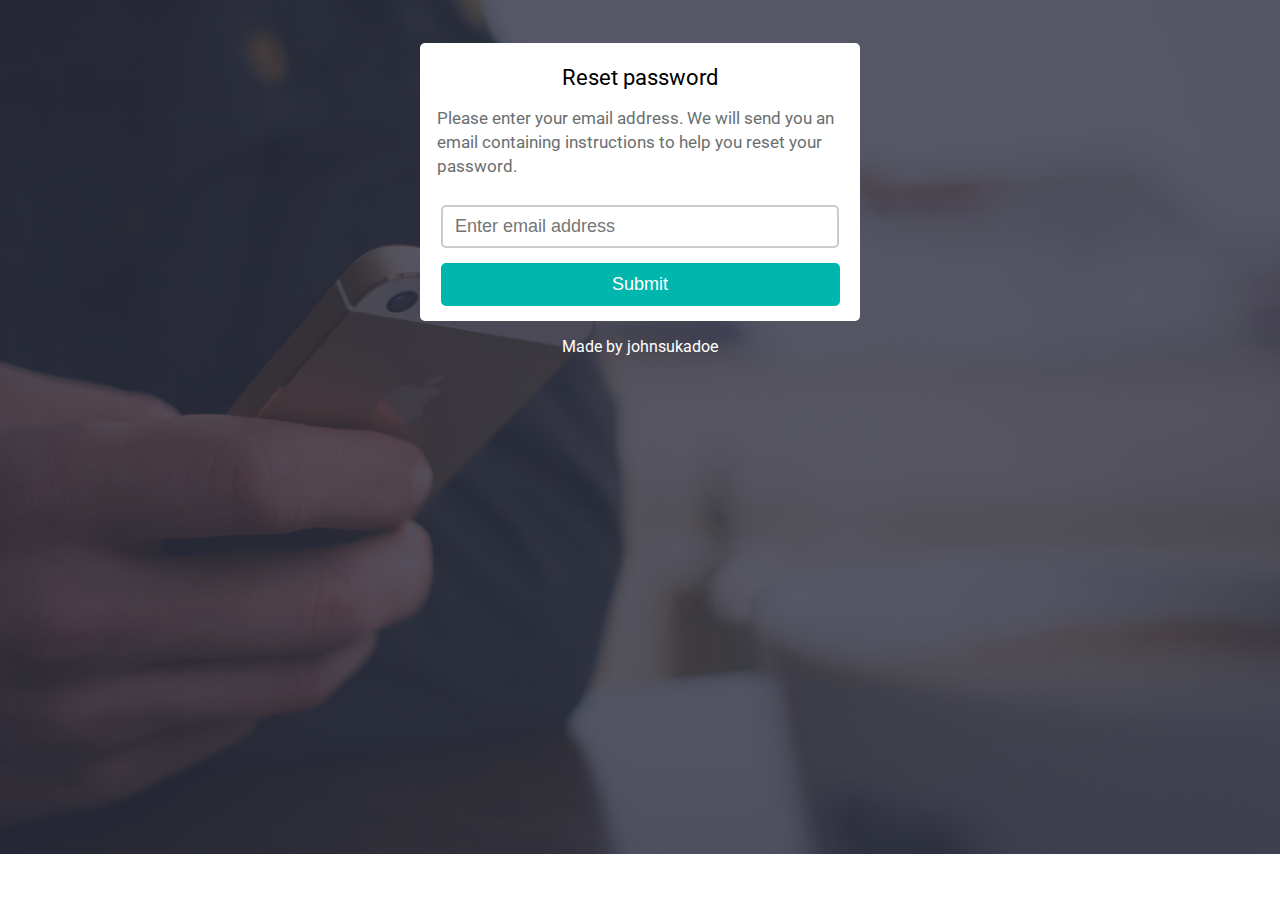
<file: signin/forgot-password/index.html>
<!doctype html>
<html>
    <head>
        <meta charset="utf-8">
        <title>Название веб-страницы</title>
        <link rel="stylesheet" href="style.css">
    </head> 
    <body>
        <div class="main">
            

            <div class="reset">
                <p id='resetp'> Reset password</p>
                <p id="text">Please enter your email address. We will send you an email containing instructions to help you reset your password.</p>
                <form action="#" method="post">
                    <input type="email" name="email" placeholder="Enter email address" id="input">
                    <input type="submit" name="submit" value="Submit" id="submit">
                </form>
            </div>
            <p id="maded">Made by johnsukadoe</p>
        </div>
    </body>
</html>
</file>
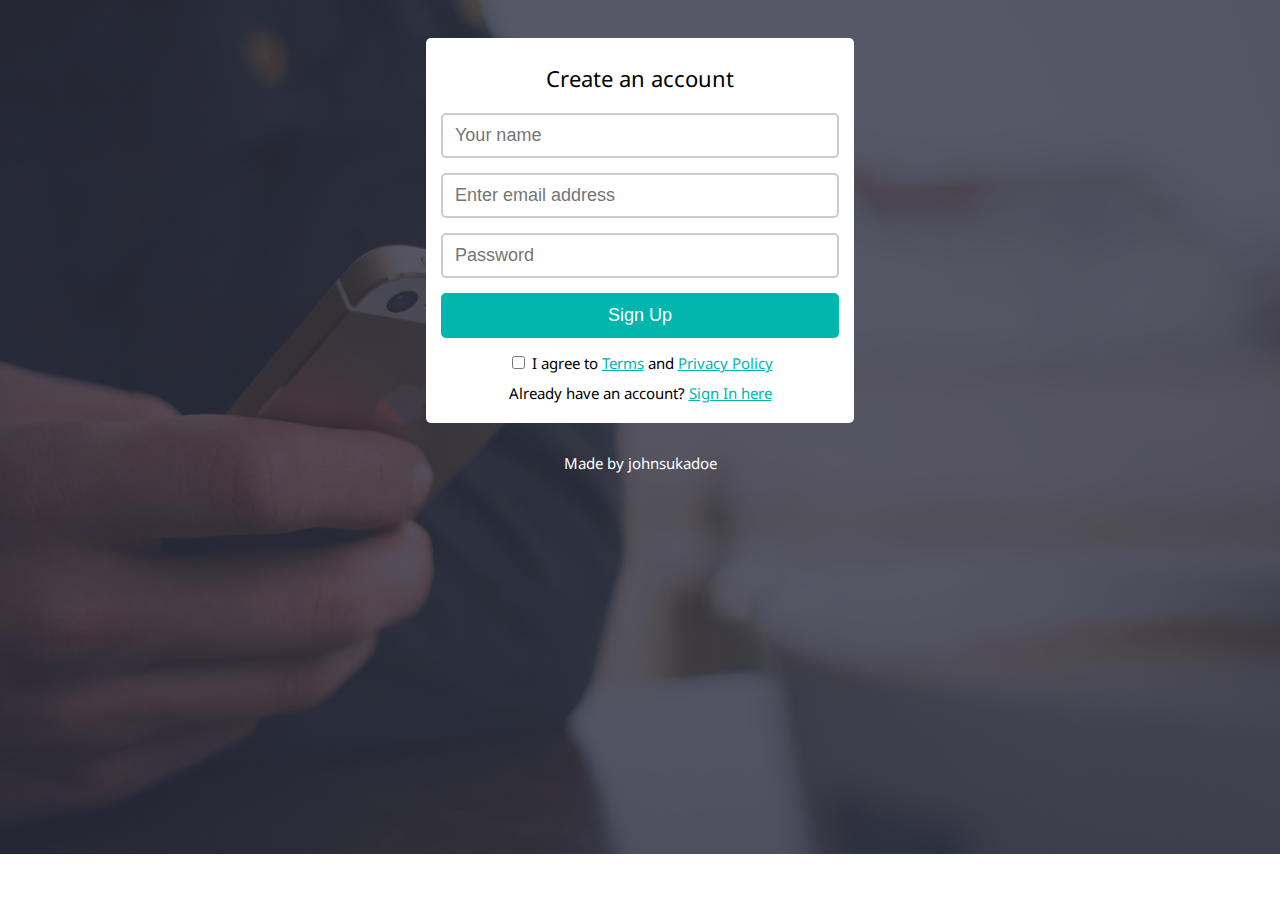
<file: register/register.html>
<!doctype html>
<html>
    <head>
        <meta charset="utf-8">
        <title>Название веб-страницы</title>
        <link rel="stylesheet" href="style.css">
    </head> 

    <body>
        <div class="register">
            

            <form action="#" method="post">
                <div class="form">
                    <p>Create an account</p>
                    <input type="name" placeholder="Your name" id="urname">
                    <input type="email" placeholder="Enter email address" id="urname">
                    <input type="password" name="Password" placeholder="Password" id="urname">
                    <input type="submit" value="Sign Up" id="button" name="log-in">
                    <span id="span"><input type="checkbox"> I agree to <a href="#">Terms</a> and <a href="#">Privacy Policy</a></span>
                    <span>Already have an account? <a href="#"> Sign In here</a></span>
                </div>
            </form>
            <span id="maded"> Made by johnsukadoe</span>
        </div>    
    </body>

</html>
</file>
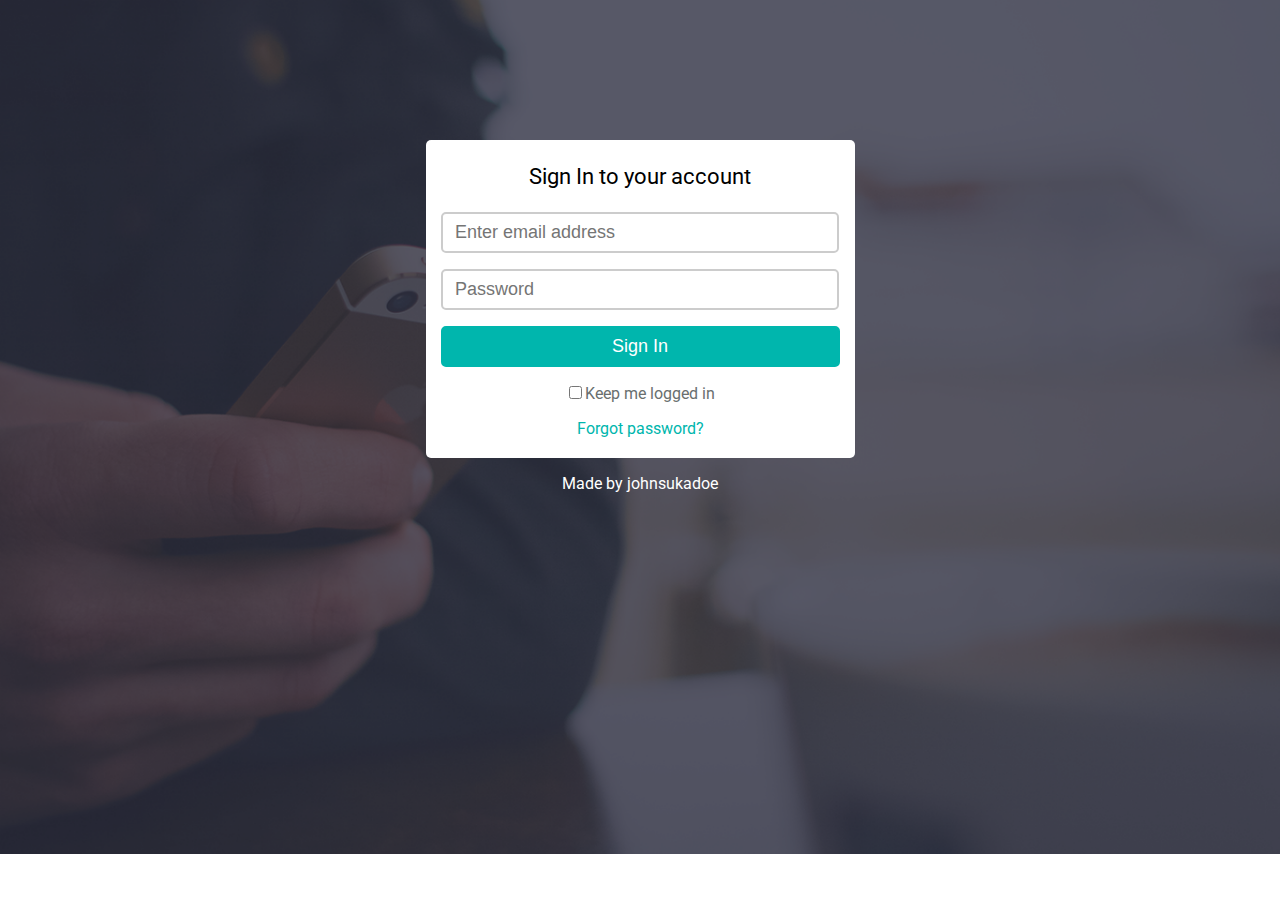
<file: signin/sign-in.html>
<!doctype html>
<html>
    <head>
        <meta charset="utf-8">
        <title>Название веб-страницы</title>
        <link rel="stylesheet" href="style.css">
    </head> 
    <body>
        <div class="signin">
            

            <div class="form">
                <form action="#" method="post">
                    <h1>Sign In to your account</h1>
                    <input type="email" name="email" id="input" placeholder="Enter email address">
                    <input type="password" name="Password" id="input" placeholder="Password">
                    <input type="submit" name="submit" value="Sign In" id="submit">
                    <p><input type="checkbox" name="checkbox">Keep me logged in</p>
                </form>
                <span><a href="forgot-password/index.html">Forgot password?</a></span>
            </div>
            <p id="maded"> Made by johnsukadoe</p>
        </div>
    </body>
</html>
</file>
<file: signin/forgot-password/style.css>
@import url('https://fonts.googleapis.com/css2?family=Roboto:wght@300;400;500;700;900&display=swap');
body{
	font-family: 'Roboto', sans-serif;
	background-image: url(bg-1.png);
	background-repeat: no-repeat;
	background-size: 100%;
}
.main{
	display: flex;
	flex-direction: column;
	align-items: center;
}
.reset{
	display: flex;
	flex-direction: column;
	align-items: center;
	background-color: white;
	border-radius: 5px;
	margin-top: 35px;
	width: 440px;
}
form{
	display: flex;
	flex-direction: column;
	align-items: center;
}
#logo{
	margin-top: 100px;
}
#resetp{
	font-size: 22px;
	font-weight: 400;
	margin-bottom: 0;
}
#text{
	padding: 0px 10px 10px 17px;
	font-size: 17px;
	line-height: 1.4;
	color: #696f6f;
}
#input{
	padding: 9px 12px;
	font-size: 18px;
	border: 2px solid #ccc;
	border-radius: 5px;
	width: 370px;	
}
#submit{
	margin-top: 15px;
	margin-bottom: 15px;
	padding: 9px 12px;
	font-size: 18px;
	border: 2px solid #00b6ad;
	border-radius: 5px;
	width: 399px;	
	background-color: #00b6ad;
	color: white;
}
#maded{
	color: white;
}
</file>
<file: register/style.css>
@import url('https://fonts.googleapis.com/css2?family=Noto+Sans:wght@300;400;500;600;700;800&display=swap');
body{
	background-image: url(bg-1.png);
	background-repeat: no-repeat;
	background-size: 100%;
	font-family: "Noto sans", sans-serif;
}
.register{
	display: flex;
	flex-direction: column;
	align-items: center;
}
.form{
	background-color: white;
	padding: 25px 15px 20px 15px;
	margin: 30px;
	border-radius: 5px;
	display: flex;
	flex-direction: column;
	align-items: center;
}
.form p{
	font-size: 22px;
	margin:0 0 20px 0;
}
#urname{
	border-radius: 5px;
	border: 2px solid #cccccc;
	font-size: 18px;
	padding: 10px 12px;
	width: 370px;
	margin-bottom: 15px;
}
#button{
	border-radius: 5px;
	border: 2px solid #00b6ad;
	font-size: 18px;
	padding: 10px 12px;
	width: 398px;
	background-color: #00b6ad;
	color: white;
	margin-bottom: 15px;
}
span a{
	color:#00b6ad ;
}
span{
	font-size: 15px;
}
#span{
	padding-bottom: 10px;
}
#maded{
	color: white;
}
</file>
<file: signin/style.css>
@import url('https://fonts.googleapis.com/css2?family=Roboto:wght@300;400;500;700;900&display=swap');
body{
	font-family: 'Roboto', sans-serif;
	background-image: url(bg-1.png);
	background-repeat: no-repeat;
	background-size: 100%;
}
.signin{
	display: flex;
	flex-direction: column;
	align-items: center;
	justify-content: center;
	margin-top: 100px;
}
.form{
	background-color: white;
	border-radius: 5px;
	margin-top: 40px;
	display: flex;
	flex-direction:column;
	align-items: center;
	padding-bottom: 20px;
}
form{
	display: flex;
	flex-direction: column;
	align-items: center;
}
form h1{
	font-size: 22px;
	font-weight: 400;
	padding: 9px 0;
}
#input{
	font-size: 18px;
	padding: 8px 12px;
	border-radius: 5px;
	border: 2px solid #ccc;
	width: 370px;
	margin: 0px 15px 16px 15px;
}
#submit{
	font-size: 18px;
	padding: 8px 12px;
	border-radius: 5px;
	border: 2px solid #00b6ad;
	width: 399px;
	margin: 0px 15px 0px 15px;
	color: white;
	background-color: #00b6ad;
}
.form p{
	color: #696f6f;
}
.form a{
	color: #00b6ad;
	text-decoration: none;
}
#acc{
	padding-left: 35px;
}
#maded{
	color: white;
}
</file>
